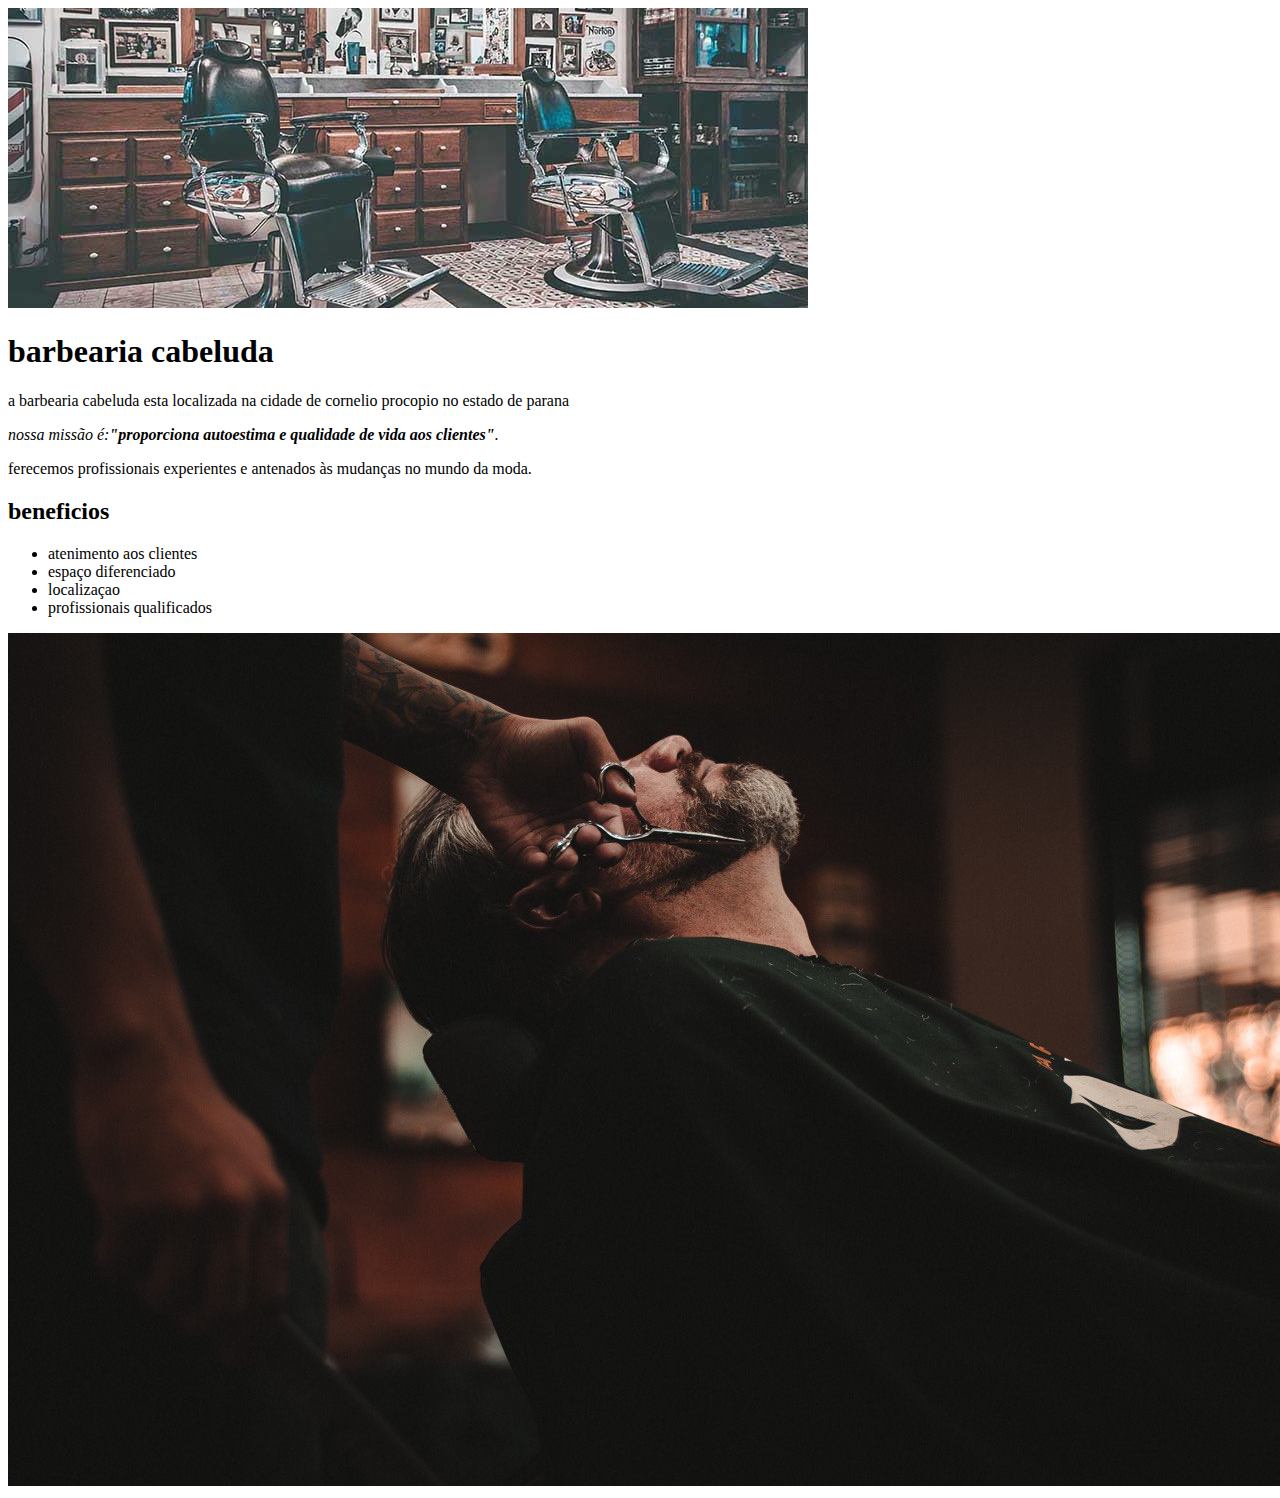
<file: index.html>
<!DOCTYPE html>
<html lang="en">
<head>
    <meta charset="UTF-8">
    <meta http-equiv="X-UA-Compatible" content="IE=edge">
    <meta name="viewport" content="width=device-width, initial-scale=1.0">
    <title>Document</title>
</head>
<body>
   <img src="banner.jpg" alt="">
   <div>
   <h1>barbearia cabeluda </h1>
   <p>a barbearia cabeluda esta localizada na cidade de cornelio procopio no estado de parana</p>
   <p><em>nossa missão é:<strong>"proporciona autoestima e qualidade de vida aos clientes"</strong>.</p></em>
   <p>ferecemos profissionais experientes e antenados às mudanças no mundo da moda.</p>
</div>

<div>
<h2>beneficios</h2>
<ul>
    <li>atenimento aos clientes</li>
    <li>espaço diferenciado</li>
    <li>localizaçao</li>
    <li>profissionais qualificados</li>
</ul>
<img src="beneficios.jpg" alt="">
</div>
</body>
</html>
</file>
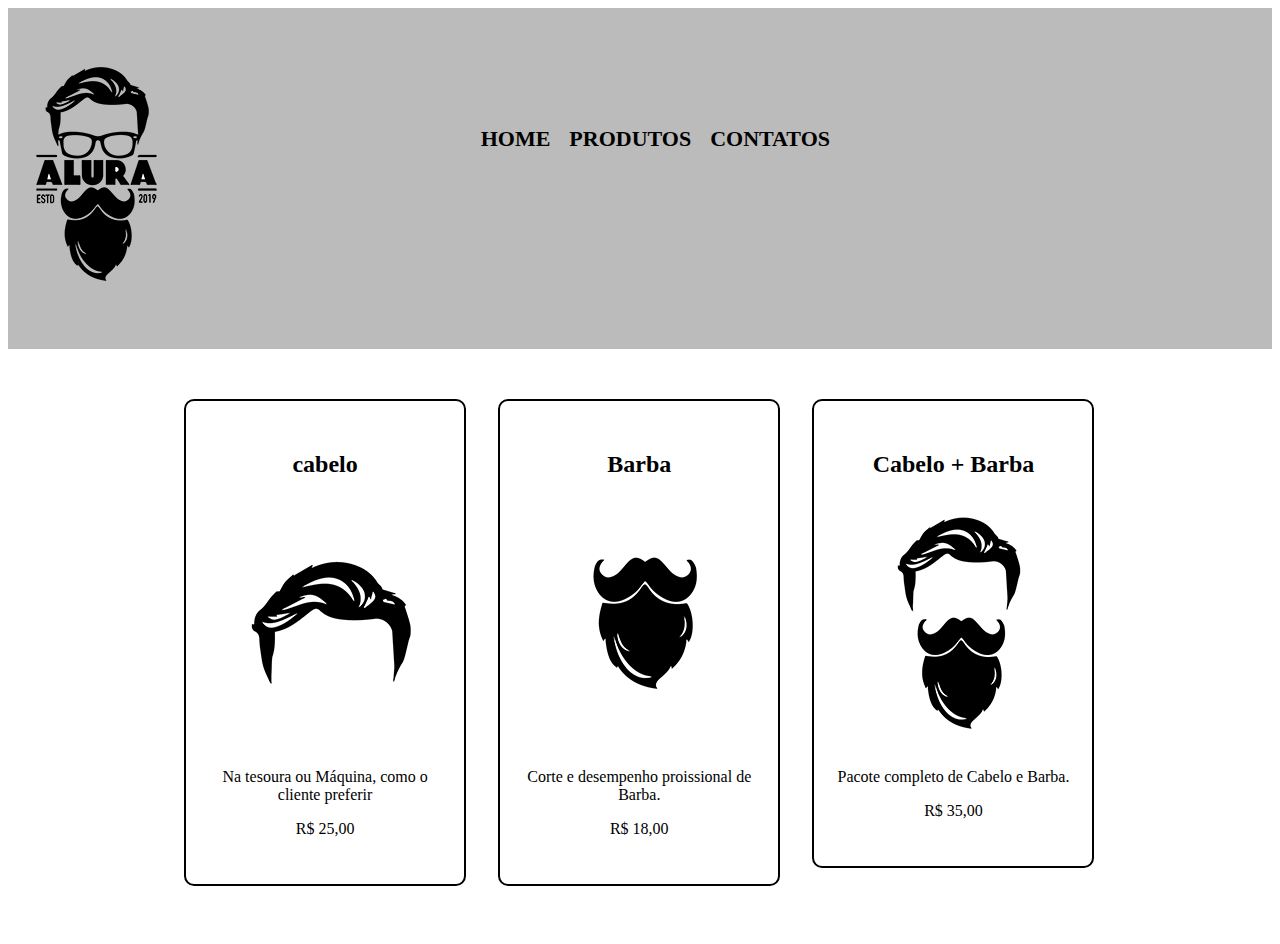
<file: produtos.html>
<!DOCTYPE html>
<html lang="en">
<head>
    <meta charset="UTF-8">
    <meta name="viewport" content="width=device-width, initial-scale=1.0">
    <link rel="stylesheet" href="produtos.css">
    <title>Produtos</title>
</head>
<body>
    
    <header>
        <h1><img src="logo.png" alt=" 10px"></h1>
        <nav>
            <ul>
                <li><a href="index.html">home</a></li>
                <li><a href="produtos.html">produtos</a></li>
                <li><a href="contatos">contatos</a></li>                              
            </ul>
        </nav>
    </header>
    <main>
        <ul class="produtos">
            <li>
                <h2>cabelo</h2>
                <img src="cabelo.jpg" alt="">
                <p class="produto-descriçao">Na tesoura ou Máquina, como o cliente preferir</p>
                <p class="oreoduto-preço">R$ 25,00</p>
            </li>
            <li>
                <h2>Barba</h2>
                <img src="barba.jpg" alt="">
                <p class="produto-descriçao">Corte e desempenho proissional de Barba.</p>
                <p class="produto-preço">R$ 18,00</p>
            </li>
            <li>
                <h2>Cabelo + Barba</h2>
                <img src="cabelo+barba.jpg" alt="">
                <p class="produto-descriçao"> Pacote completo de Cabelo e Barba.</p>
                <p class="produto-preço">R$ 35,00</p>
            </li>
        </ul>
    </main>

</body>
</html>
</file>
<file: produtos.css>
header {
    background: #BBBBBB;
    padding: 20px 0;
    }
    .caixa {
    position: relative;
    width: 940px; /* largura fixa */
    margin: 0 auto;
    }
    nav {
    position: absolute;
    top: 110px;
    right: 450px;
    }
    nav li {
    display: inline;/* deixa os links na mesma linha */
    margin: 0 0 0 15px;/* Aumenta o espaço entre as palavras(links) */
    }
    nav a {
    text-transform: uppercase;/* Transforma o texto em maiúsculo */
    color: #000000;
    font-weight: bold;/* deixa o texto em negritro */
    font-size: 22px;/* Muda o tamanho da fonte */
    text-decoration: none;/* Tira o sublinhado dos links */
    }


.produtos {
    width: 940px;
    margin: 0 auto;
    padding: 50px 0;
}
.produtos li {
    display: inline-block;
    text-align: center;
    width: 30%;
    vertical-align: top;
    margin: 0 1.5%;
    padding: 30px 20px;
    box-sizing: border-box;
    border: 2px solid #000000;
    border-radius: 10px;
}
.produto h2 {
    font-size: 22px;
    font-weight: bold;
    margin-top: 110px;
}
</file>
